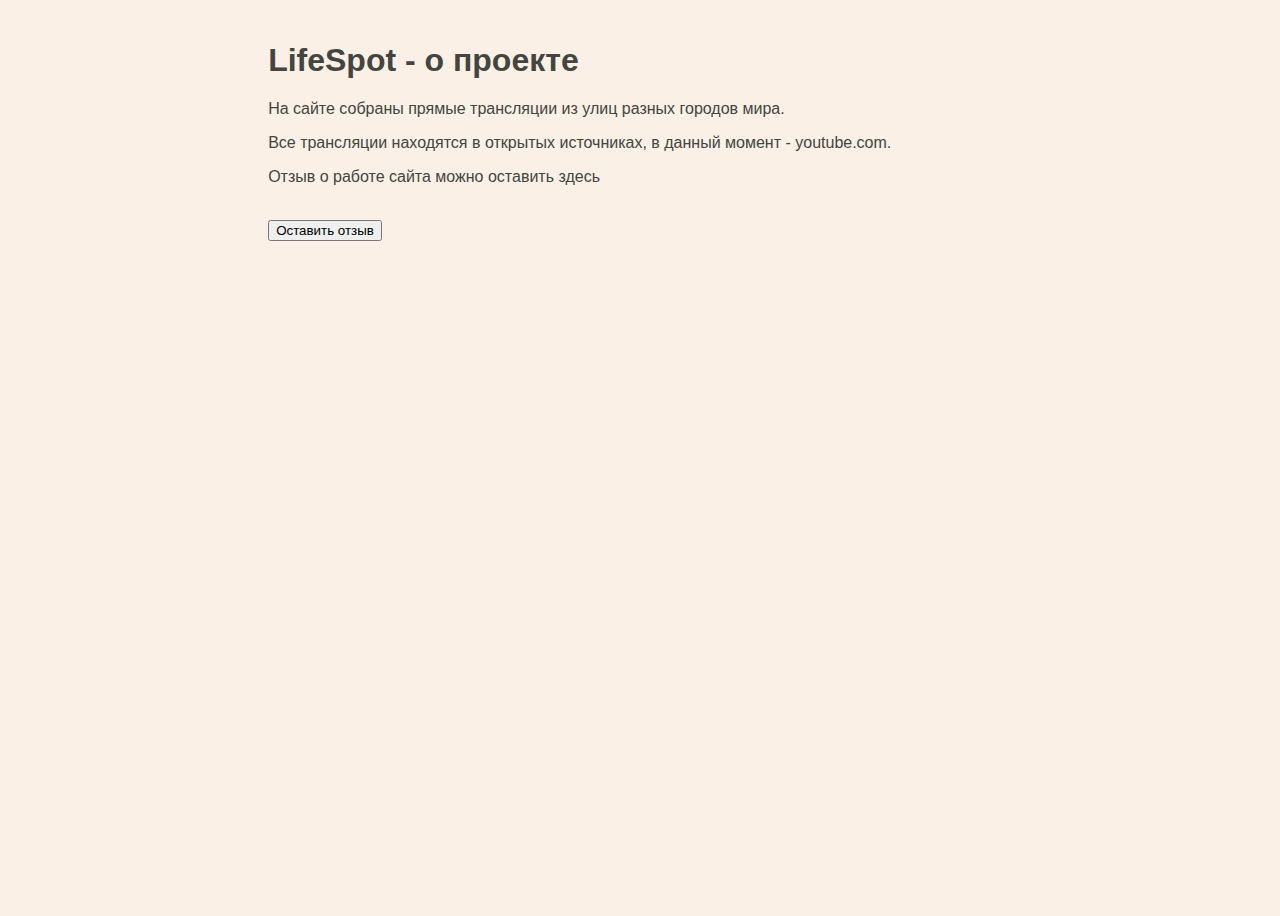
<file: LifeSpot/Views/about.html>
﻿<!DOCTYPE html>
<html lang="en">

<head>
    <meta charset="UTF-8">
    <title>LifeSpot</title>
    <link href="../Static/CSS/index.css" rel="stylesheet" type="text/css">
    <link href="../Static/CSS/slider.css" rel="stylesheet" type="text/css">
    <script type="text/javascript" src="../Static/JS/about.js"></script>
    <script defer type="text/javascript" src="../Static/JS/sliderImg.js"></script>
</head>

<header id="header-index">
    <h1>LifeSpot - о проекте</h1>
    <p>На сайте собраны прямые трансляции из улиц разных городов мира.</p>
    <p>Все трансляции находятся в открытых источниках, в данный момент - youtube.com. </p>
    <!--SLIDER-->
    <p>Отзыв о работе сайта можно оставить здесь</p>
</header>

<!--SIDEBAR-->
<body>
<div class="reviews">
    <div class="review-button">
        <button onclick="addComment()">Оставить отзыв</button>
    </div>
</div>
</body>
<!--FOOTER-->

</html>
</file>
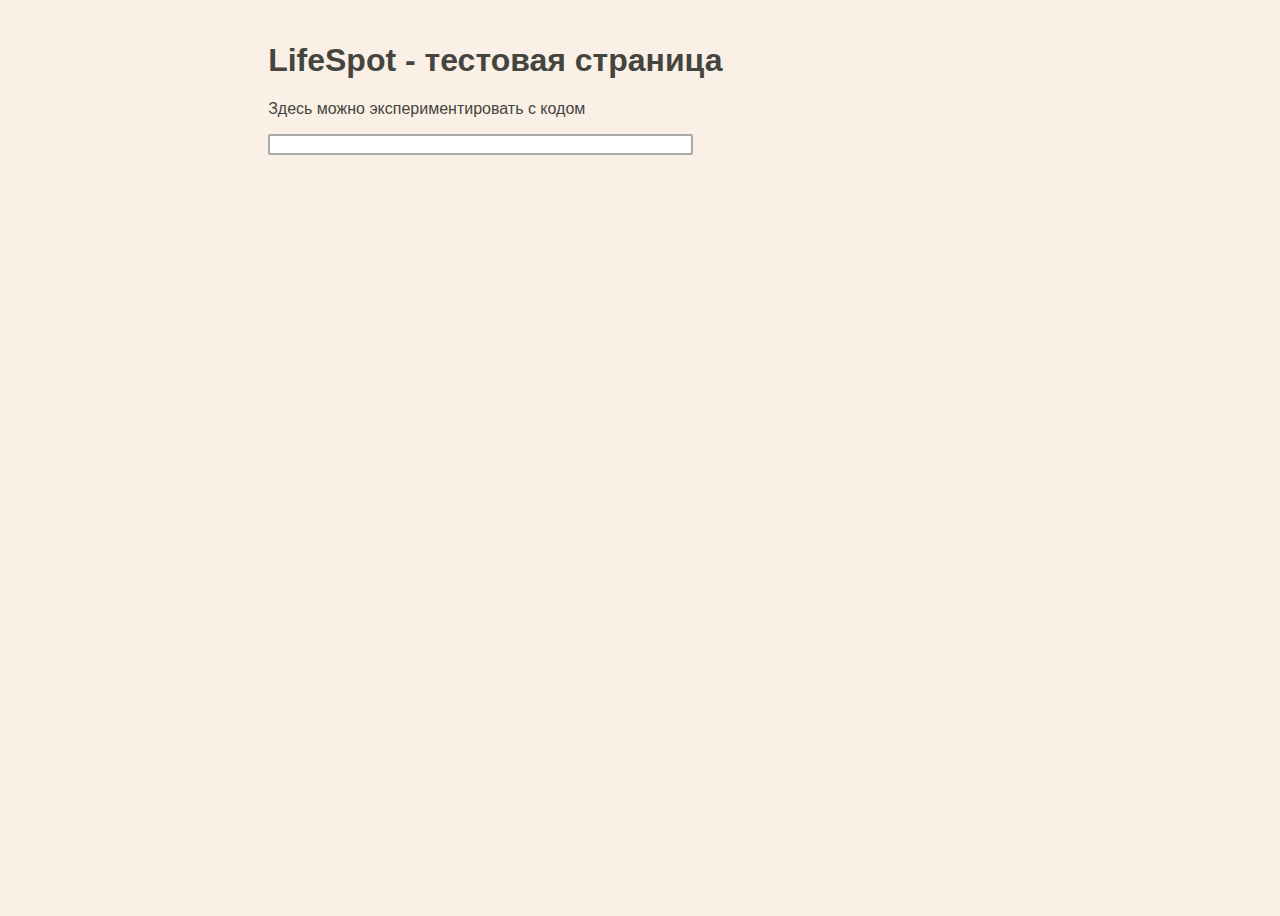
<file: LifeSpot/Views/testing.html>
﻿<!DOCTYPE html>
<html lang="en">

    <head>
        <meta charset="UTF-8">
        <title>LifeSpot</title>
        <link href="../Static/CSS/index.css" rel="stylesheet" type="text/css">
        <script type="text/javascript" defer src="../Static/JS/testing.js"></script>
    </head>
    
    <header id="header-index">
        <h1>LifeSpot - тестовая страница</h1>
        <p>Здесь можно экспериментировать с кодом</p>
        <input type="text" oninput="
         /* Обработчик ввода текста */
            " size=50%>
    </header>
    
    <!--SIDEBAR-->
    <body></body>
    <!--FOOTER-->

</html>
</file>
<file: LifeSpot/Static/CSS/index.css>
﻿/* Комбинированный селектор - применяется ко всем элементам */
header,footer,aside,body,.navbar,.video-container{
    font-family: "Helvetica 65 Medium", sans-serif;
}

header,footer,body,.video-container{
    background-color: linen;
}

/* Компоненты iframe со встроенным видео */
.video-container{
    display: inline-block;
    margin-top: 0.5em;
    padding-left: 1%;
    padding-top: 1%;
}

.review-container,.review-button{
    display: inline-block;
    margin-top: 0.5em;
    padding-left: 1%;
    padding-top: 1%;
}

.review-text{
    display: block;
    margin-top: 0.5em;
    padding-left: 1%;
    padding-top: 1%;
}


/* Стили панели навигации */
.navbar p{
    color: darkgray;
    padding-left: 15%;
}

/* Стили панели навигации при наведении мышью */
.navbar p:hover{
    color: aliceblue;
}

/* Глобальные стили для хедеров на всём сайте */
header{
    color: black;
    padding-left: 1%;
    padding-top: 1.2%;
}
/* Стиль хедера для главной страницы имеет приоритет, 
так как используется селектор по идентификатору */
#header-index{
    color: #44453f;
}

/* Стили футера */
footer {
    position: relative;
    bottom: 0;
    font-size: medium;
    color: dimgrey;
    line-height: 66%;
    padding-left: 1%;
    padding-bottom: 1%;
    margin-top: auto;
}

aside{
    min-height: 100vh; /* Высота в полный размер. Этот параметр можно убрать, если вы хотите выставлять высоту автоматически */
    width: 10%;
    min-width: 200px;
    z-index: 1;
    position: absolute; /* Фиксированная позиция сайд-бара. Так он будет оставаться на месте при скроллинге */
    top: 0; /* Сайдбар будет в самой верхней части страницы */
    left: 0;
    background-color: #111; /* Черный цвет фона (задан в виде кода) */
    overflow-x: hidden; /* Отключаем горизонтальную прокрутку */
    padding-top: 2%;
    font-size: large;
}

body{
    padding-left: 250px;
    height: 100%;
    min-height: 100vh;
    display: flex;
    flex-direction: column;
}

a{
    text-decoration: none;
}

input {
    border: 2px solid darkgrey;
    border-radius: 2px;
    outline: none;
}

input:focus {
    border: 2px solid dimgrey;
}
</file>
<file: LifeSpot/Static/CSS/slider.css>
﻿* {
    box-sizing: border-box;
}

.slider {
    position: relative;
    width: 1000px;
    height: 408px;
    margin: 50px auto 0;
    margin-bottom: 50px;
}

img {
    pointer-events: none;
}

.slider-list {
    width: 1000px;
    height: 408px;
    overflow: hidden;
}

    .slider-list.grab {
        cursor: grab;
    }

    .slider-list.grabbing {
        cursor: grabbing;
    }

.slider-track {
    display: flex;
}

.slide {
    width: 1000px;
    height: 408px;
    flex-shrink: 0;
    display: flex;
    align-items: center;
    justify-content: center;
    border: 1px solid #000;
}

.slider-arrows {
    position: absolute;
    bottom: 1px;
    left: 470px;
    text-align: center;
}

.rightBut,
.leftBut {
    background: none;
    border: none;
    margin: 0 10px;
    font-size: 30px;
    cursor: pointer;
}

    .rightBut.disabled,
    .leftBut.disabled {
        opacity: .25;
        pointer-events: none;
    }
</file>
